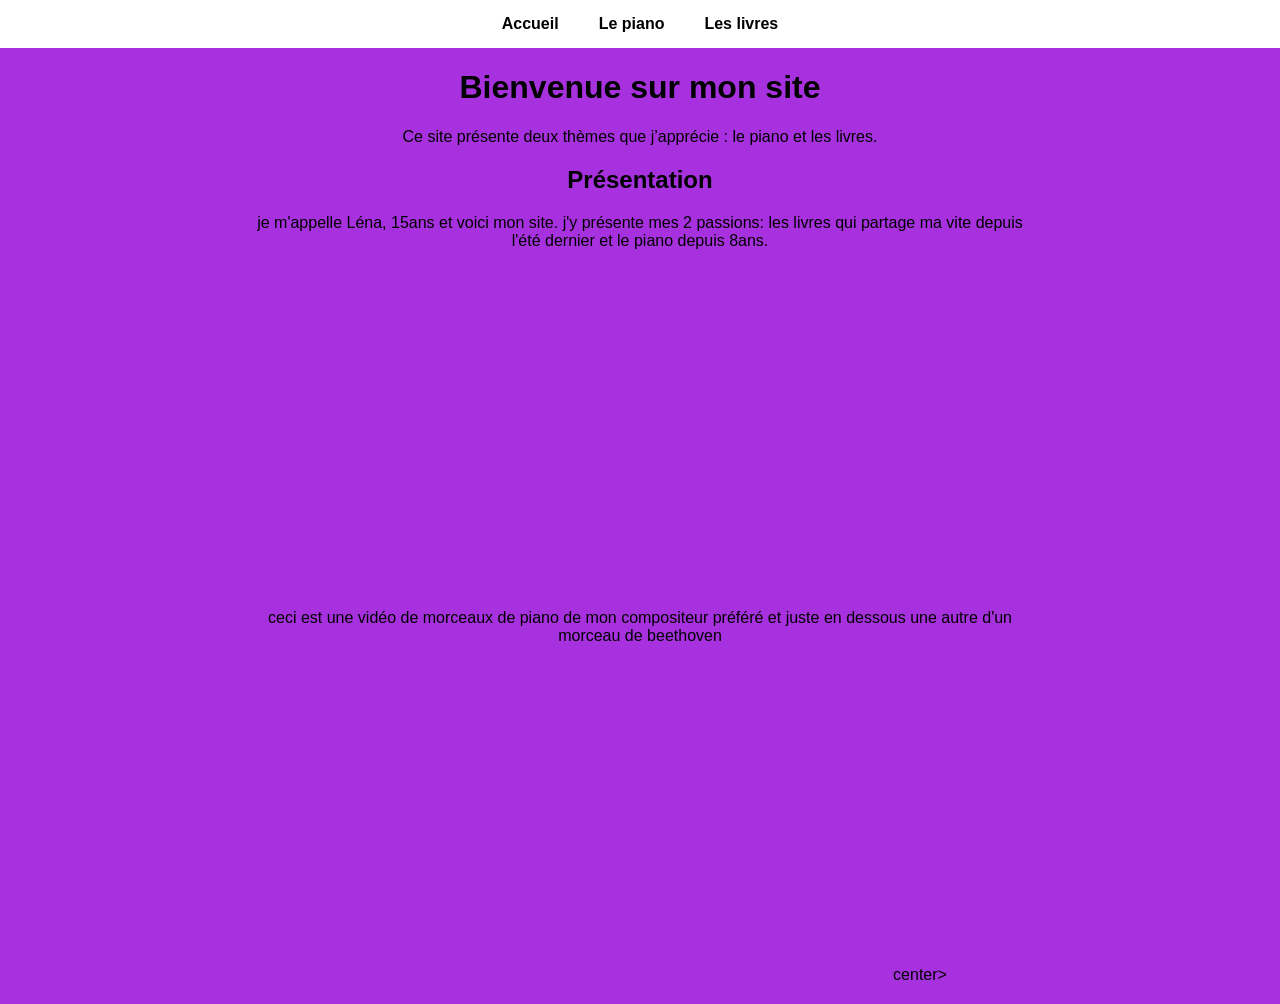
<file: site-de-reve/index.html>
<!DOCTYPE html>
<html lang="fr">
<head>
    <meta charset="UTF-8">
    <title>Accueil</title>
    <link rel="stylesheet" href="style.css">
</head>
<body>

    <nav>
        <ul>
            <li><a href="index.html">Accueil</a></li>
            <li><a href="piano.html">Le piano</a></li>
            <li><a href="livres.html">Les livres</a></li>
        </ul>
    </nav>

    <h1>Bienvenue sur mon site</h1>

    <p>
        Ce site présente deux thèmes que j’apprécie : le piano et les livres.
    </p>

<main>
     <h2>Présentation</h2>
     <p>
     je m'appelle Léna, 15ans et voici mon site. j'y présente mes 2 passions: les livres qui partage ma vite depuis l'été dernier et le piano depuis 8ans.
     </p>
   <center> <p> <iframe width="560" height="315" src="https://www.youtube.com/embed/fzDqfdmvw2o?si=UGHuXPZ9KVVhfZvB" title="YouTube video player" frameborder="0" allow="accelerometer; autoplay; clipboard-write; encrypted-media; gyroscope; picture-in-picture; web-share" referrerpolicy="strict-origin-when-cross-origin" allowfullscreen></iframe></center></main><p>
        
   
     <p> ceci est une vidéo de morceaux de piano de mon compositeur préféré et juste en dessous une autre d'un morceau de beethoven </p>     
     <center> <p></p>  <iframe width="560" height="315" src="https://www.youtube.com/embed/nmRT0qfC0IU?si=7ixNivAT8RgnBqAo" title="YouTube video player" frameborder="0" allow="accelerometer; autoplay; clipboard-write; encrypted-media; gyroscope; picture-in-picture; web-share" referrerpolicy="strict-origin-when-cross-origin" allowfullscreen></iframe></main>center></center></p>
         
   

</body>
</html>
</file>
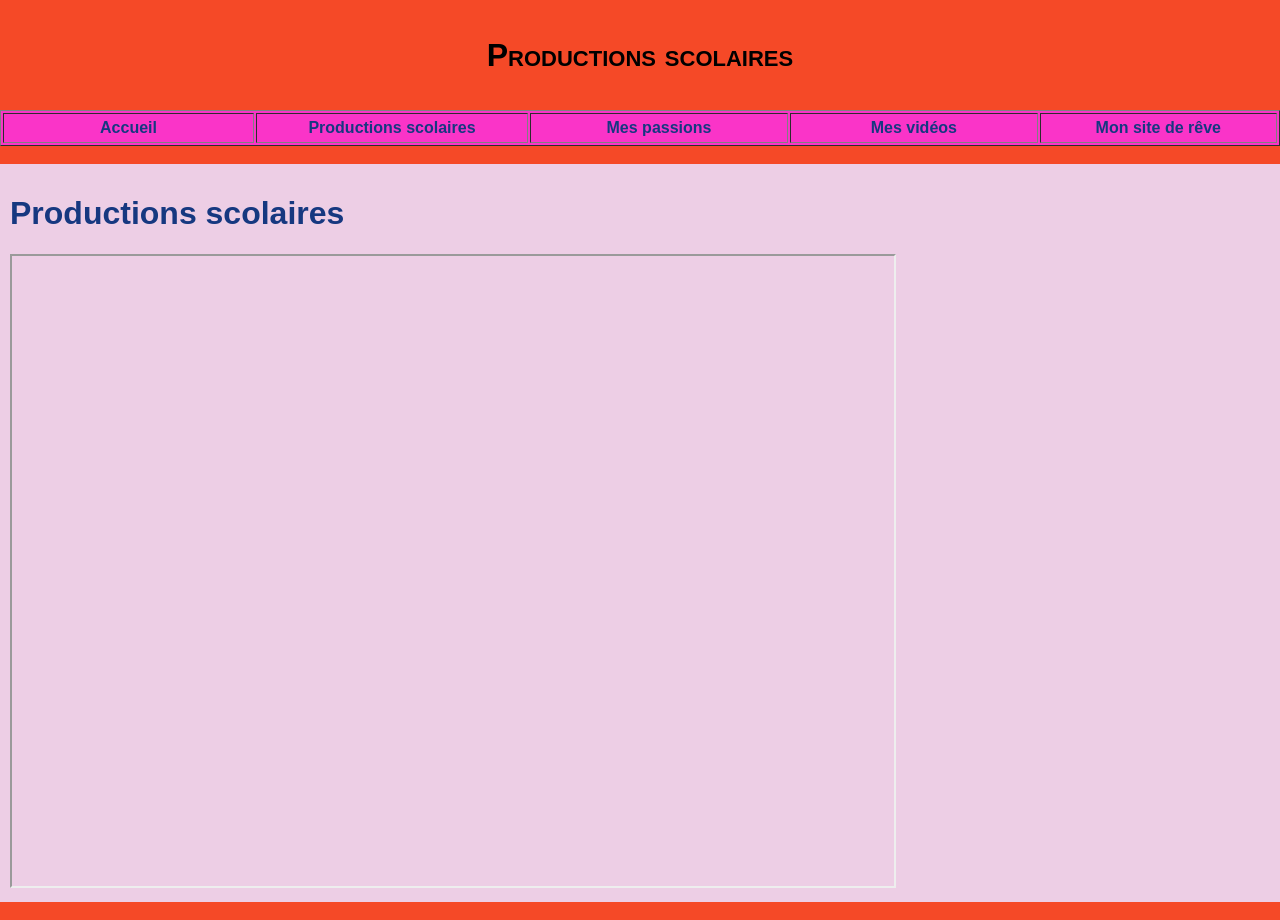
<file: productions.html>
<!DOCTYPE html>
<html lang="fr">

<head>
	<title> Productions scolaires </title>
	<meta charset="utf-8" />
	<link rel="stylesheet" href="style.css" type="text/css" />
</head>

<body>
	<div id="entete-de-page"> 
		<p> Productions scolaires </p>
	</div> 
	<table id="bloc-menu" border="1">
	<tr>
		<th><a href="index.html"> Accueil </a></th>
		<th><a href="productions.html">Productions scolaires</a></th>
		<th><a href="passions.html">Mes passions</a></th>
		<th><a href="videos.html">Mes vidéos</a></th>
		<th><a href="site-de-reve/index.html">Mon site de rêve</a></th>
	</tr>
	</table> <br/> 
	<div id="contenu">
		<h1> Productions scolaires </h1>
<iframe <iframe src="https://lycee-sacre-coeur.padlet.org/lenamange/BDS1" widht="90%" height="100%"></iframe>
	</div> <br/> 
	
</body>

</html>
</file>
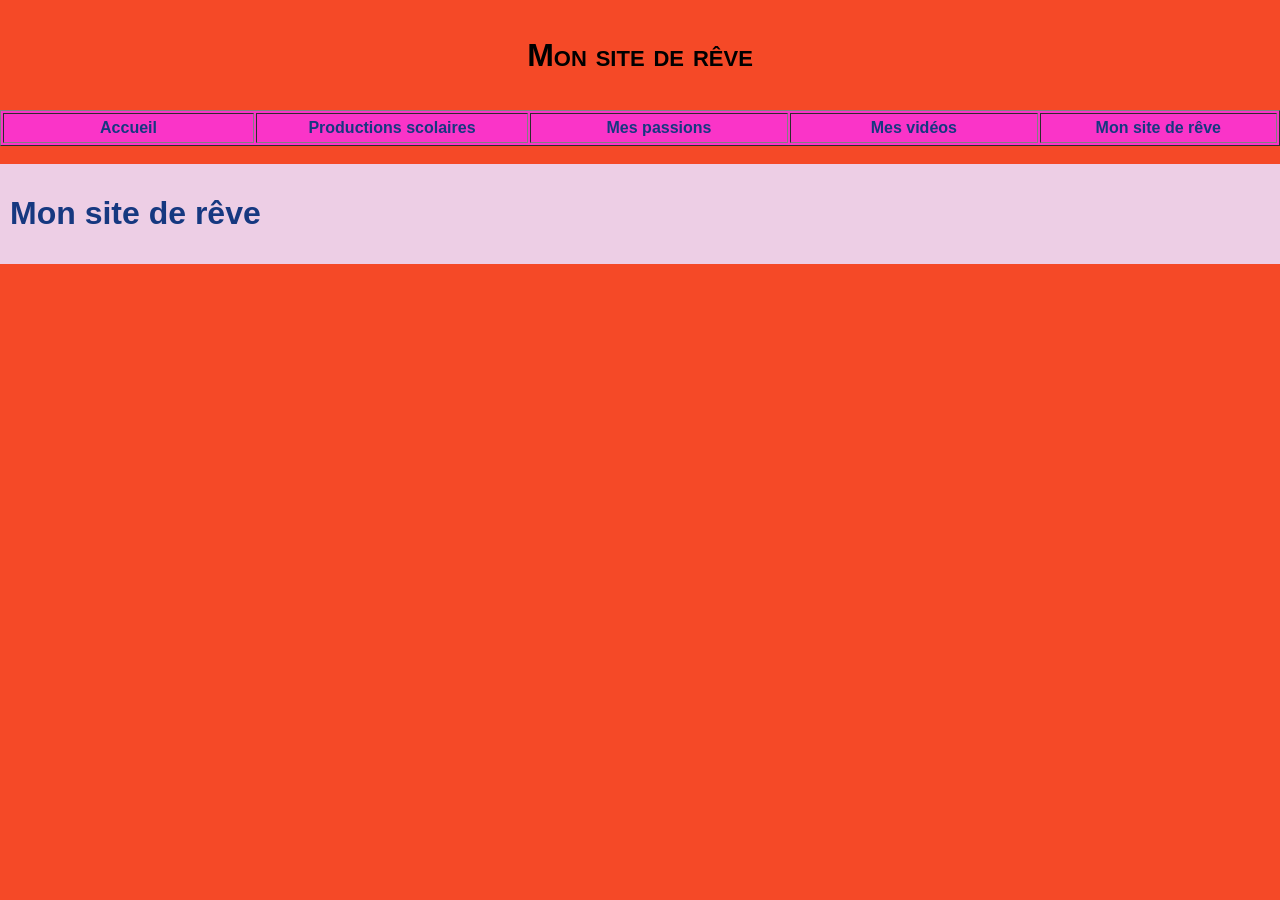
<file: site.html>
<!DOCTYPE html>
<html lang="fr">

<head>
	<title> Mon site de rêve </title>
	<meta charset="utf-8" />
	<link rel="stylesheet" href="style.css" type="text/css" />
</head>

<body>
	<div id="entete-de-page"> 
		<p> Mon site de rêve </p>
	</div> 
	<table id="bloc-menu" border="1">
	<tr>
		<th><a href="index.html"> Accueil </a></th>
		<th><a href="productions.html">Productions scolaires</a></th>
		<th><a href="passions.html">Mes passions</a></th>
		<th><a href="Videos.html">Mes vidéos</a></th>
		<th><a href="Site.html">Mon site de rêve</a></th>
	</tr>
	</table> <br/> 
	<div id="contenu">
		<h1> Mon site de rêve </h1>	
	</div> <br/> 
	
</body>

</html>
</file>
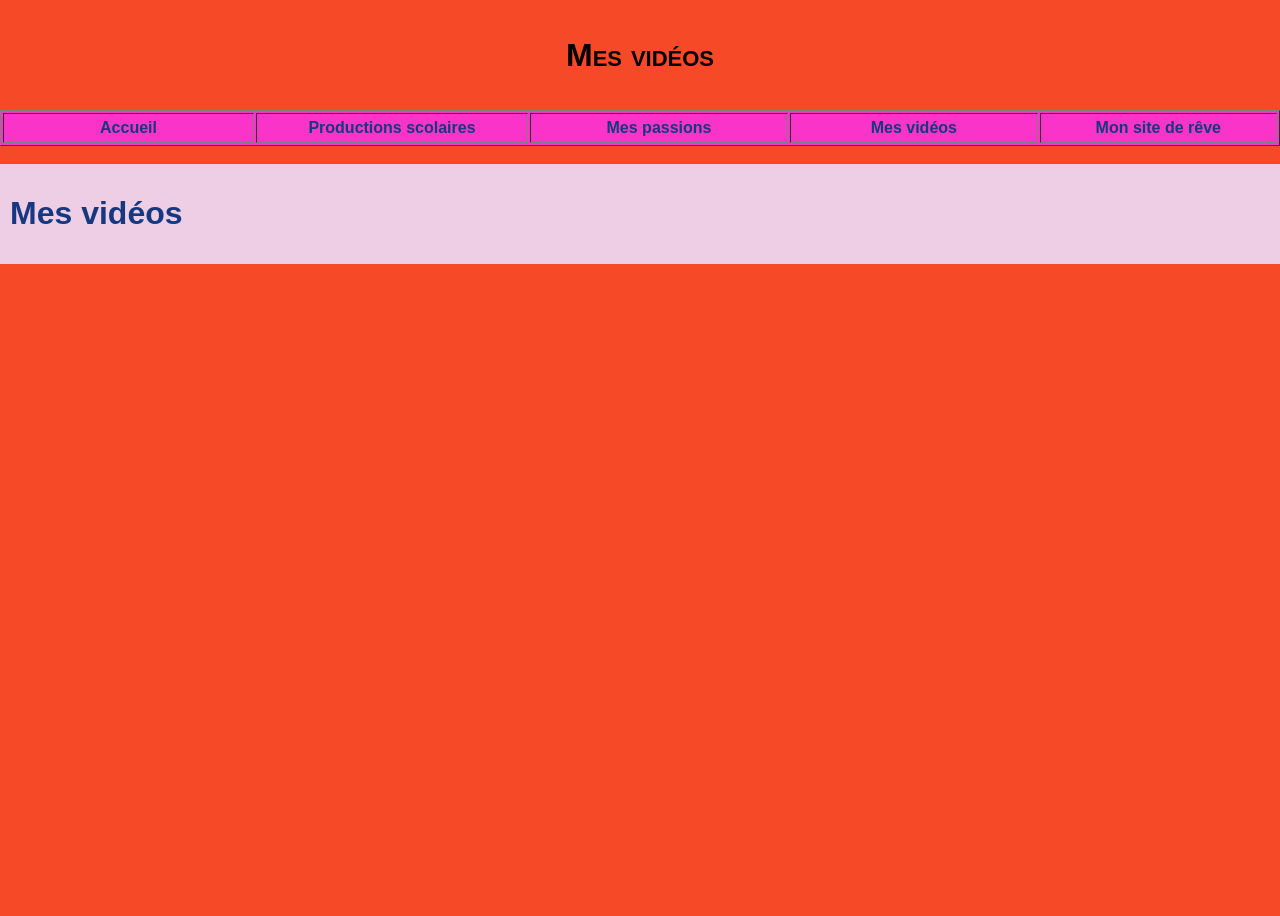
<file: videos.html>
<!DOCTYPE html>
<html lang="fr">

<head>
	<title> Mes vidéos </title>
	<meta charset="utf-8" />
	<link rel="stylesheet" href="style.css" type="text/css" />
</head>

<body>
	<div id="entete-de-page"> 
		<p> Mes vidéos </p>
	</div> 
	<table id="bloc-menu" border="1">
	<tr>
		<th><a href="index.html"> Accueil </a></th>
		<th><a href="productions.html">Productions scolaires</a></th>
		<th><a href="passions.html">Mes passions</a></th>
		<th><a href="videos.html">Mes vidéos</a></th>
		<th><a href="site-de-reve/index.html">Mon site de rêve</a></th>
	</tr>
	</table> <br/> 
	<div id="contenu">
		<h1> Mes vidéos </h1>	
	</div> <br/> 
	
</body>

</html>
<!--intégrer une vidéo Youtube -->

<center><iframe width="560" height="315" src="https://www.youtube.com/embed/GDGzAP6As2E?si=N8JloMDZzhJP1YlR" title="YouTube video player" frameborder="0" allow="accelerometer; autoplay; clipboard-write; encrypted-media; gyroscope; picture-in-picture; web-share" referrerpolicy="strict-origin-when-cross-origin" allowfullscreen></iframe></center>
</file>
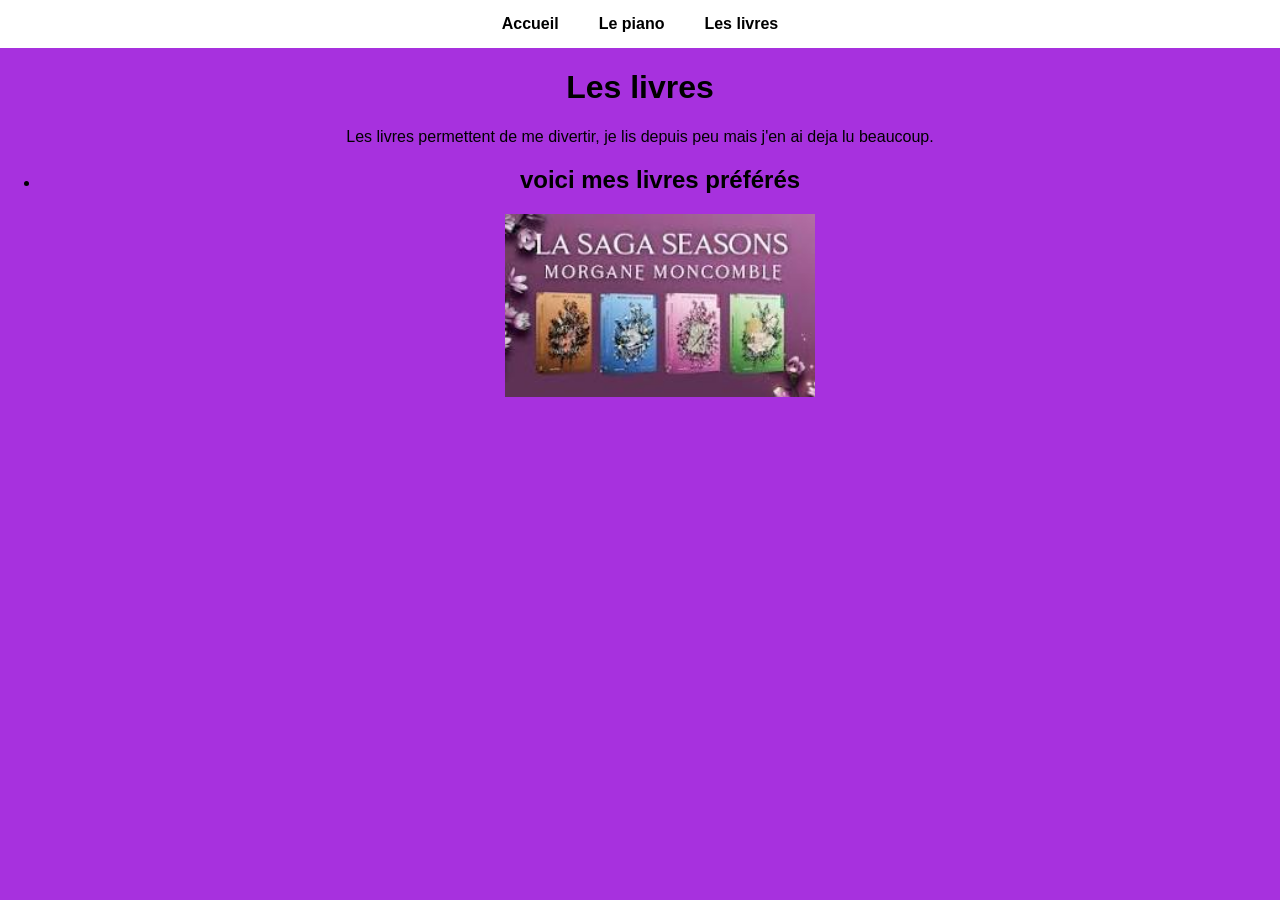
<file: site-de-reve/livres.html>
<!DOCTYPE html>
<html lang="fr">
<head>
    <meta charset="UTF-8">
    <title>Les livres</title>
    <link rel="stylesheet" href="style.css">
</head>
<body>

    <nav>
        <ul>
            <li><a href="index.html">Accueil</a></li>
            <li><a href="piano.html">Le piano</a></li>
            <li><a href="livres.html">Les livres</a></li>
        </ul>
    </nav>

   <div id="contenu">
  <h1>Les livres</h1>

    <p>
        Les livres permettent de me divertir, je lis depuis peu mais j'en ai deja lu beaucoup.
    </p>

<ul>
<li> <h2>voici mes livres préférés</h2>
<img src="livres.png" alt="saga seasons" width="25%" height="30%" class="arrondie">
</ul>

</div>

</body>
</html>
</file>
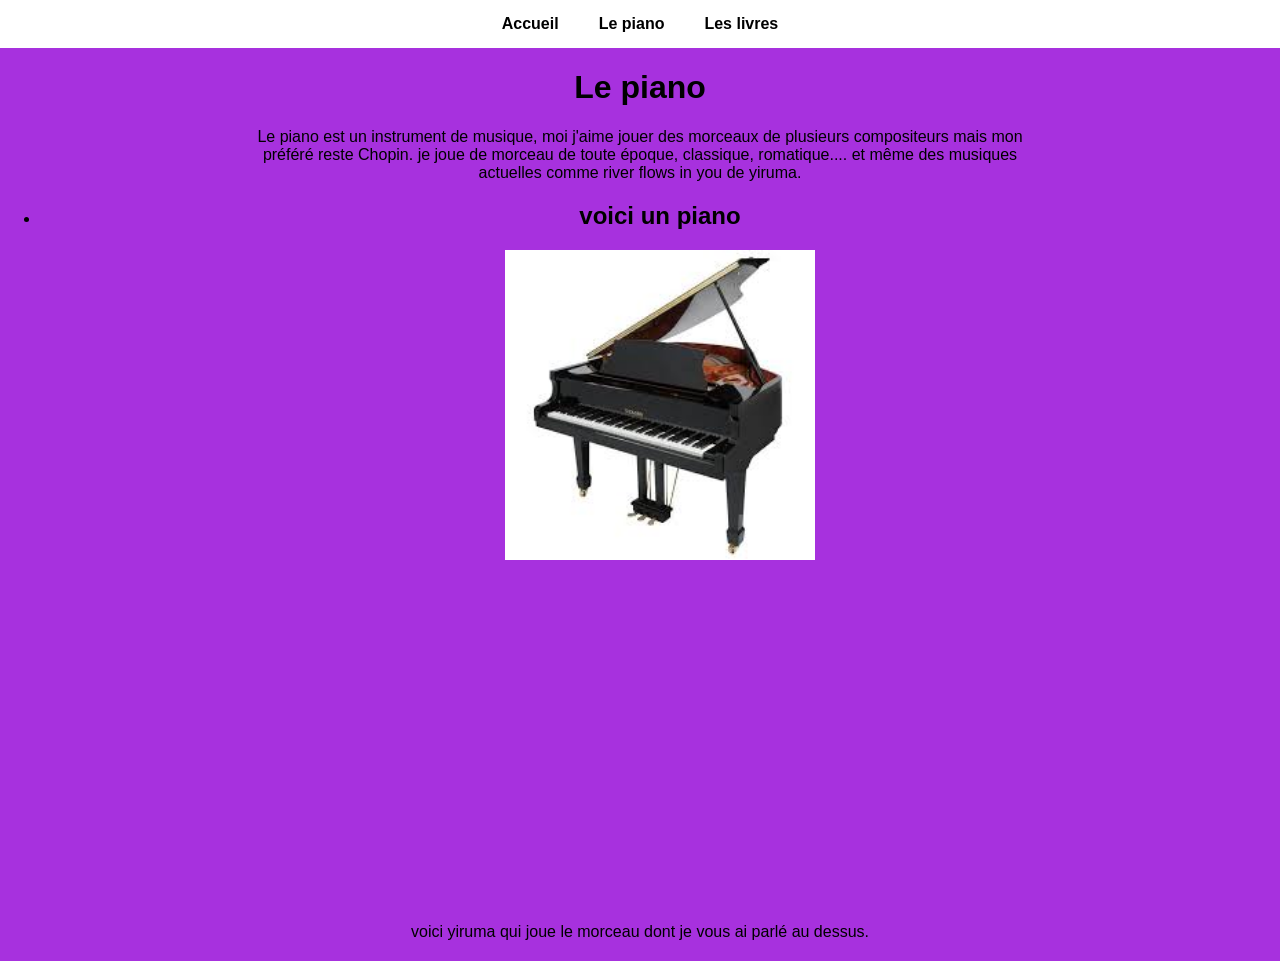
<file: site-de-reve/piano.html>
<!DOCTYPE html>
<html lang="fr">
<head>
    <meta charset="UTF-8">
    <title>Le piano</title>
    <link rel="stylesheet" href="style.css">
</head>
<body>

    <nav>
        <ul>
            <li><a href="index.html">Accueil</a></li>
            <li><a href="piano.html">Le piano</a></li>
            <li><a href="livres.html">Les livres</a></li>
        </ul>
    </nav>

       
<div id="contenu">
 <h1>Le piano</h1>

    <p>
        Le piano est un instrument de musique, moi j'aime jouer des morceaux de plusieurs compositeurs mais mon préféré reste Chopin.
        je joue de morceau de toute époque, classique, romatique.... et même des musiques actuelles comme river flows in you de yiruma.
    </p>

<ul>
<li> <h2>voici un piano</h2>
<img src="piano.png" alt="piano" width="25%" height="30%" class="arrondie">
</ul>    
<center><p><iframe width="560" height="315" src="https://www.youtube.com/embed/7maJOI3QMu0?si=S0ybnwjyB5GYfbmM" title="YouTube video player" frameborder="0" allow="accelerometer; autoplay; clipboard-write; encrypted-media; gyroscope; picture-in-picture; web-share" referrerpolicy="strict-origin-when-cross-origin" allowfullscreen></iframe></center></p>
<p> voici yiruma qui joue le morceau dont je vous ai parlé au dessus. </p> 
</div>

</body>
</html>
</file>
<file: site-de-reve/style.css>
body {
    background-color: #A731DE;
    font-family: Arial, sans-serif;
    margin: 0;
    padding: 0;
    text-align: center;
}

/* Menu de navigation */
nav {
    background-color: white;
    padding: 15px;
}

nav ul {
    list-style: none;
    margin: 0;
    padding: 0;
    display: flex;
    justify-content: center; /* menu centré */
}

nav ul li {
    margin: 0 20px;
}

nav ul li a {
    text-decoration: none;
    color: black; /* liens en noir */
    font-weight: bold;
}

/* Texte */
p {
    width: 60%;
    margin: 20px auto;
}
</file>
<file: style.css>
iframe {
	
height:70vh;
width:70%;
}
body {
	margin: 0;
	padding: 0;
	background-color: #F54927; 
	font-family: 'Montserrat', sans-serif;
	font-size: 16px;
}
h1, h2 {
  font-family: 'Montserrat', sans-serif;
  color:
}
.presentation {
  display: flex;
  gap: 20px;
  align-items: flex-start;
}

.presentation img {
  width: 120px;   /* plus fiable que % ici */
  height: auto;
}

.texte-presentation {
  flex: 1;
  color:#163880;
}
th { width: 500px;}
ul {
  list-style-image: url(puce-zelda.png); /* image comme puce attention à l’esthétique */
}


#entete-de-page {
	padding: 5px;
	height: 100px;
	background-color:#F54927;
	font-size: 32px;
	font-weight: bold;
	font-variant: small-caps;
	text-align: center;
}
#bloc-menu {
	height: 36px;
	background-color:#FA34C8;
	float: center;
	color: white;
}
#contenu {
	padding: 10px;
	background-color:  #EDCEE5;
	color:#163880;
}
#infos {
	color: #163880;
	font-style: italic;
}
#pied-de-page {
	padding: 5px;
	background-color: #FA34C8;
	font-size: 11px;
}

.bouton.active {
Color:#9D08F3;
}	

.bouton {
	display: inline-block;
	text-align: center;
	text-decoration: none;
	font-weight: 400;
	color: #f34808;
	font-size: 4rem;
	line-height: 2em;
	margin: 0 20px; /* espace entre les boutons */
}

/*mettre une image aux bords arrondis*/

.arrondie {
-moz-border-radius:7px;
-webkit-border-radius:7px;
border-radius:7px;
}

.arrondie1 {
-moz-border-radius:100px;
-webkit-border-radius:100px;
border-radius:100px;
}

a:link {
  color:#163880;
  text-decoration: none;
}

a:visited {
  color:  #18042E;
  text-decoration: none;
}


a:hover {
 color: #FFFFFF;
 text-decoration: none;
 
}

a:active {
    color: #601EBD;
	 text-decoration: none;
</file>
